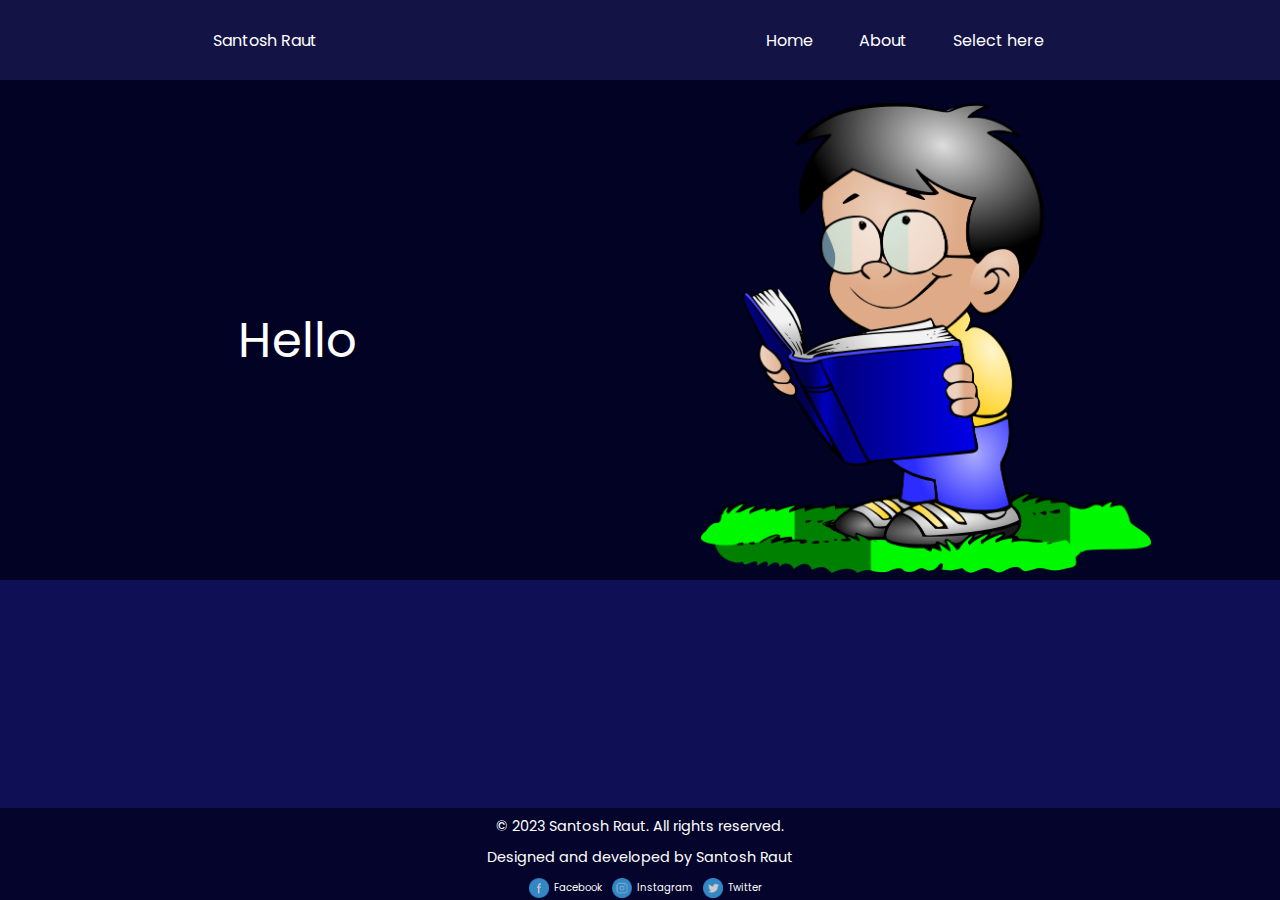
<file: index.html>
<!DOCTYPE html>
<html lang="en">

<head>
  <meta charset="UTF-8">
  <meta name="viewport" content="width=device-width, initial-scale=1.0">
  <title>Document</title>
  <link rel="preconnect" href="https://fonts.googleapis.com">
  <link rel="preconnect" href="https://fonts.gstatic.com" crossorigin>
  <link href="https://fonts.googleapis.com/css2?family=Poppins:wght@400;600;700&display=swap" rel="stylesheet">
  <style>
    * {
      margin: 0;
      padding: 0;
    }

    body {
      background-color: rgb(15, 15, 85);
      color: white;
      font-family: 'Poppins', sans-serif;
      display: flex;
      flex-direction: column;
      min-height: 100vh;
    }

    nav {
      display: flex;
      align-items: center;
      justify-content: space-around;
      height: 80px;
      background-color: rgb(19, 19, 70);
    }

    nav ul {
      display: flex;
      justify-content: center;
    }

    nav ul li {
      list-style: none;
      margin: 0 23px;
      display: flex;
      align-items: center;
      position: relative;
    }

    nav ul li a {
      color: white;
      text-decoration: none;
    }

    .dropdown-list {
      display: none;
      position: absolute;
      top: 100%;
      right: 0;
      background-color: rgb(5, 5, 36);
      padding: 10px;
      z-index: 1;
      border-radius: 5px;
      border: 1px solid white;
    }

    .dropdown-list.visible {
      display: block;
    }

    .heading {
      font-weight: bold;
      margin-bottom: 5px;
    }

    .sub-heading li {
      margin-left: 20px;
      cursor: pointer;
    }

    .select-here {
      cursor: pointer;
    }

    main {
        background-color: rgb(2, 2, 37);
      display: flex;
      justify-content: space-around;
    }

    .firstsection {
      padding-top: 23px;
      width: 30%;
      font-size: 3rem;
      align-items: center;
      display: flex;
      justify-content: center;
      text-align: center;
      
    }

    .secondsection {
      padding-top: 23px;
      width: 37%;
    }

    .leftsection > div > div {
      justify-content: space-around;
      width: 100%;
      height: 90%;
      align-items: center;
    }

    .rightsection div {
      display: flex;
      justify-content: space-around;
     
      width: 100%;
    }

    footer {
      background-color: rgb(5, 5, 36);
      padding: 20px;
      text-align: center;
      margin-top: auto;
    }

    footer p {
      font-size: 0.9rem;
      margin-bottom: 10px;
    }

    footer a {
      color: white;
      text-decoration: none;
    }
    footer {
      background-color: rgb(4, 4, 44);
      padding: 2px;
      padding-top: 8px;
      text-align: center;
      display: flex;
      flex-direction: column;
      align-items: center;
    }

    .footer-content {
      margin-bottom: 0px;
    }

    .social-media {
      display: flex;
      justify-content: flex-end;
    }

    .social-media a {
      display: flex;
      align-items: center;
      margin-left: 10px;
      position: relative;
      transition: transform 0.3s;
    }

    .social-media a:hover {
      transform: scale(1.2);
    }

    .social-media a:hover .social-media-icon {
      filter: brightness(1.2);
    }

    .social-media a .social-media-icon {
      width: 20px;
      height: 20px;
      margin-right: 5px;
      filter: brightness(0.8);
    }

    .social-media a .social-media-text {
      font-size: 10px;
      color: white;
    }


    .close {
      position: absolute;
      top: 5px;
      right: 3px;
      cursor: pointer;
      display: block;
      color: white;
      font-weight: bold;
    }

    nav ul li {
      /* Existing styles */
      cursor: pointer;
      transition: transform 0.3s;
    }

    nav ul li:hover {
      background-color: rgb(21, 23, 109);
      transform: scale(1.2);
    }

    nav ul li:hover,
    nav ul li:hover a {
      cursor: pointer;
      cursor: hand;
    }

    nav ul li.heading {
      cursor: default;
      transform: none;
    }

    nav ul li.heading:hover {
      background-color: transparent;
    }

    .dropdown-list .heading:nth-child(2):hover {
      background-color: initial;
      transform: initial;
    }

    /* Remove hover effect on heading for Class 12 */
    .dropdown-list .heading:nth-child(4):hover {
      background-color: initial;
      transform: initial;
    }
    /* Reset CSS (optional, you can keep the existing reset code) */
/* ... */

/* Add a new media query for smaller screens (e.g., mobile phones) */
@media (max-width: 767px) {
  nav {
    height: auto;
    flex-direction: column;
  }

  nav ul {
    flex-direction: column;
    align-items: center;
  }

  nav ul li {
    margin: 10px 0;
    text-align: center;
  }

  .dropdown-list {
    right: 50%;
    transform: translateX(50%);
  }

  .firstsection,
  .secondsection {
    width: 100%;
  }

  .leftsection,
  .rightsection {
    padding: 0;
    text-align: center;
  }

  .leftsection > div > div {
    align-items: flex-start;
  }

  footer {
    padding: 10px;
  }

  .footer-content {
    margin-bottom: 20px;
  }
}

/* Add a new media query for medium-sized screens (e.g., tablets) */
@media (min-width: 768px) and (max-width: 1023px) {
  nav ul li {
    margin: 0 15px;
  }

  .dropdown-list {
    right: 0;
    transform: none;
  }

  .firstsection {
    width: 40%;
  }

  .secondsection {
    width: 55%;
  }
}

/* Add a new media query for larger screens (e.g., desktops) */
@media (min-width: 1024px) {
  nav ul li {
    margin: 0 23px;
  }

  .firstsection {
    width: 30%;
  }

  .secondsection {
    width: 37%;
  }
}

/* Add a new media query to handle small footer content on smaller screens */
@media (max-width: 400px) {
  footer .footer-content {
    font-size: 12px;
  }
}


  </style>
</head>

<body>
  <header>
    <nav>
      <div class="left">
        Santosh Raut
      </div>
      <div class="right">
        <ul>
          <li>Home</li>
          <li>About</li>
          <li class="dropdown">
            <a class="select-here">Select here</a>
            <ul class="dropdown-list">
              <li class="heading">
                <span class="close">&times;</span>
                Class 11
              </li>
              <ul class="sub-heading">
                <li class="subject" data-class="11" data-subject="Physics">Physics</li>
                <li class="subject" data-class="11" data-subject="Chemistry">Chemistry</li>
              </ul>
              <li class="heading">Class 12</li>
              <ul class="sub-heading">
                <li class="subject" data-class="12" data-subject="Computer">Computer</li>
                <li class="subject" data-class="12" data-subject="Physics">Physics</li>
                <li class="subject" data-class="12" data-subject="Chemistry">Chemistry</li>
              </ul>
            </ul>
          </li>
        </ul>
      </div>
    </nav>
  </header>
  <main>
    <section class="firstsection">
      <div class="leftsection">
        <div></div>
      </div>
    </section>
    <section class="secondsection">
      <div class="rightsection">
        <img src="boy-gec6207e4d_1920.png" alt="student image" style="max-width: 95%;">
      </div>
    </section>
  </main>
  <footer class="wave-animation">

    <div class="footer-content">
      <p>&copy; 2023 Santosh Raut. All rights reserved.</p>
      <p>Designed and developed by <a href="https://www.example.com">Santosh Raut</a></p>
    </div>
    <div class="social-media">
      <a href="https://www.facebook.com/profile.php?id=100042576018619">
        <img src="facebook.png" alt="Facebook" class="social-media-icon">
        <span class="social-media-text">Facebook</span>
      </a>
      <a href="https://www.instagram.com/santosh_raut_11/">
        <img src="instagram.png" alt="Instagram" class="social-media-icon">
        <span class="social-media-text">Instagram</span>
      </a>
      <a href="https://twitter.com/Scienceario">
        <img src="twitter.png" alt="Twitter" class="social-media-icon">
        <span class="social-media-text">Twitter</span>
      </a>
    </div>
  </footer>
  

  <script>
    const phrases = [
      " Hello Friend",
      " Looking for Notes?",
      " You are in the right place!"
    ];
    const delay = 100; // Delay between each action (in milliseconds)
    const element = document.querySelector('.leftsection > div');
    let currentPhraseIndex = 0;
    let currentCharacterIndex = 0;
    let eraseMode = false;
  
    function typeEffect() {
      const currentPhrase = phrases[currentPhraseIndex];
      const isLastCharacter = currentCharacterIndex === currentPhrase.length - 1;
  
      if (eraseMode) {
        element.textContent = currentPhrase.slice(0, currentCharacterIndex);
        currentCharacterIndex--;
  
        if (currentCharacterIndex === 0) {
          eraseMode = false;
          currentPhraseIndex++;
          if (currentPhraseIndex >= phrases.length) {
            currentPhraseIndex = 0;
          }
        }
      } else {
        element.textContent += currentPhrase.charAt(currentCharacterIndex);
        currentCharacterIndex++;
  
        if (isLastCharacter) {
          eraseMode = true;
        }
      }
  
      setTimeout(typeEffect, isLastCharacter && eraseMode ? delay * 2 : delay);
    }
  
    typeEffect();
  
    const dropdown = document.querySelector('.dropdown');
    const selectHere = document.querySelector('.select-here');
    const dropdownList = document.querySelector('.dropdown-list');
    const closeIcon = document.querySelector('.close');
  
    function toggleDropdown() {
      dropdownList.classList.toggle('visible');
    }
  
    function hideDropdown() {
      dropdownList.classList.remove('visible');
    }
  
    selectHere.addEventListener('click', toggleDropdown);
    closeIcon.addEventListener('click', hideDropdown);
  
    document.addEventListener('click', (event) => {
      if (!dropdown.contains(event.target) && !selectHere.contains(event.target)) {
        hideDropdown();
      }
    });
    
    const dropdownRect = dropdown.getBoundingClientRect();
    const dropdownWidth = dropdownRect.width;
    dropdownList.style.right = `${dropdownWidth / 2}px`;
  
    const subjects = document.querySelectorAll('.subject');
subjects.forEach(function (subject) {
  subject.addEventListener('click', function (event) {
    event.stopPropagation();
    const classValue = subject.dataset.class;
    const subjectValue = subject.dataset.subject;
    let url;

    if (classValue === '11') {
      if (subjectValue === 'Physics') {
        url = 'physics11.html';
      } else if (subjectValue === 'Chemistry') {
        url = 'chemistry11.html';
      }
    } else if (classValue === '12') {
      if (subjectValue === 'Computer') {
        url = 'computer12.html';
      } else if (subjectValue === 'Physics') {
        url = 'physics12.html';
      } else if (subjectValue === 'Chemistry') {
        url = 'chemistry12.html';
      }
    }

    if (url) {
      window.location.href = url;
    }
  });
});

    const homeLink = document.querySelector('nav ul li:nth-child(1)');
    homeLink.addEventListener('click', function () {
      location.reload(); // Refresh the page
    });

    // Add event listener for "About" click
    const aboutLink = document.querySelector('nav ul li:nth-child(2)');
    aboutLink.addEventListener('click', function () {
      window.location.href = 'aboutus.html'; // Navigate to aboutus.html
    });


  </script>


</body>

</html>
</file>
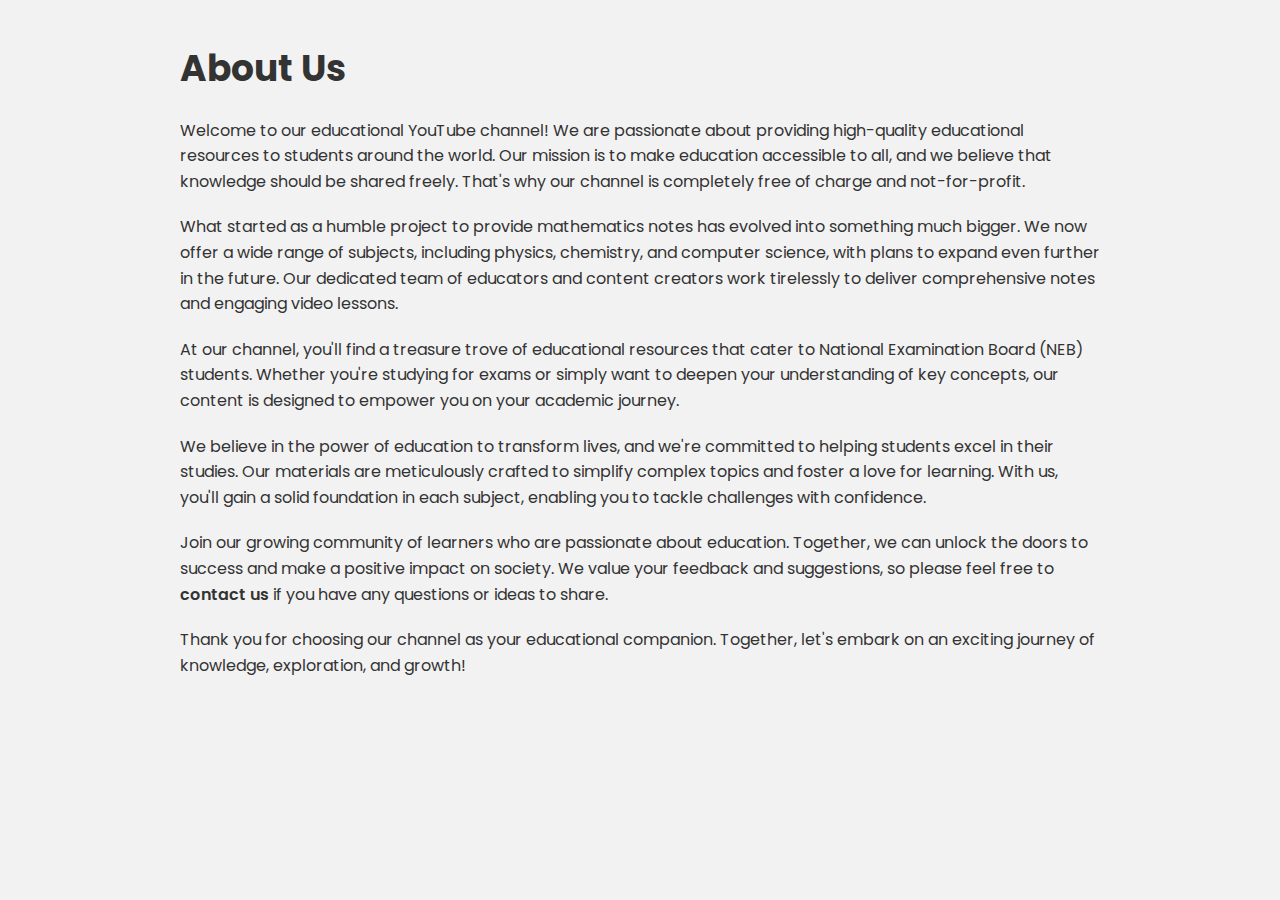
<file: aboutus.html>
<!DOCTYPE html>
<html lang="en">

<head>
  <meta charset="UTF-8">
  <meta name="viewport" content="width=device-width, initial-scale=1.0">
  <title>About Us</title>
  <link rel="preconnect" href="https://fonts.googleapis.com">
  <link rel="preconnect" href="https://fonts.gstatic.com" crossorigin>
  <link href="https://fonts.googleapis.com/css2?family=Poppins:wght@400;600;700&display=swap" rel="stylesheet">
  <style>
    * {
      margin: 0;
      padding: 0;
      box-sizing: border-box;
    }

    body {
      font-family: 'Poppins', sans-serif;
      background-color: #f2f2f2;
      color: #333;
      line-height: 1.6;
    }

    .container {
      max-width: 960px;
      margin: 0 auto;
      padding: 40px 20px;
    }

    h1 {
      font-size: 36px;
      font-weight: 700;
      margin-bottom: 20px;
    }

    p {
      font-size: 16px;
      margin-bottom: 20px;
    }

    a {
      color: #333;
      text-decoration: none;
      font-weight: 600;
    }

    a:hover {
      text-decoration: underline;
    }
  </style>
</head>

<body>
  <div class="container">
    <h1>About Us</h1>
    <p>Welcome to our educational YouTube channel! We are passionate about providing high-quality educational resources to students around the world. Our mission is to make education accessible to all, and we believe that knowledge should be shared freely. That's why our channel is completely free of charge and not-for-profit.</p>

    <p>What started as a humble project to provide mathematics notes has evolved into something much bigger. We now offer a wide range of subjects, including physics, chemistry, and computer science, with plans to expand even further in the future. Our dedicated team of educators and content creators work tirelessly to deliver comprehensive notes and engaging video lessons.</p>

    <p>At our channel, you'll find a treasure trove of educational resources that cater to National Examination Board (NEB) students. Whether you're studying for exams or simply want to deepen your understanding of key concepts, our content is designed to empower you on your academic journey.</p>

    <p>We believe in the power of education to transform lives, and we're committed to helping students excel in their studies. Our materials are meticulously crafted to simplify complex topics and foster a love for learning. With us, you'll gain a solid foundation in each subject, enabling you to tackle challenges with confidence.</p>

    <p>Join our growing community of learners who are passionate about education. Together, we can unlock the doors to success and make a positive impact on society. We value your feedback and suggestions, so please feel free to <a href="contact.html">contact us</a> if you have any questions or ideas to share.</p>

    <p>Thank you for choosing our channel as your educational companion. Together, let's embark on an exciting journey of knowledge, exploration, and growth!</p>
  </div>
</body>

</html>
</file>
